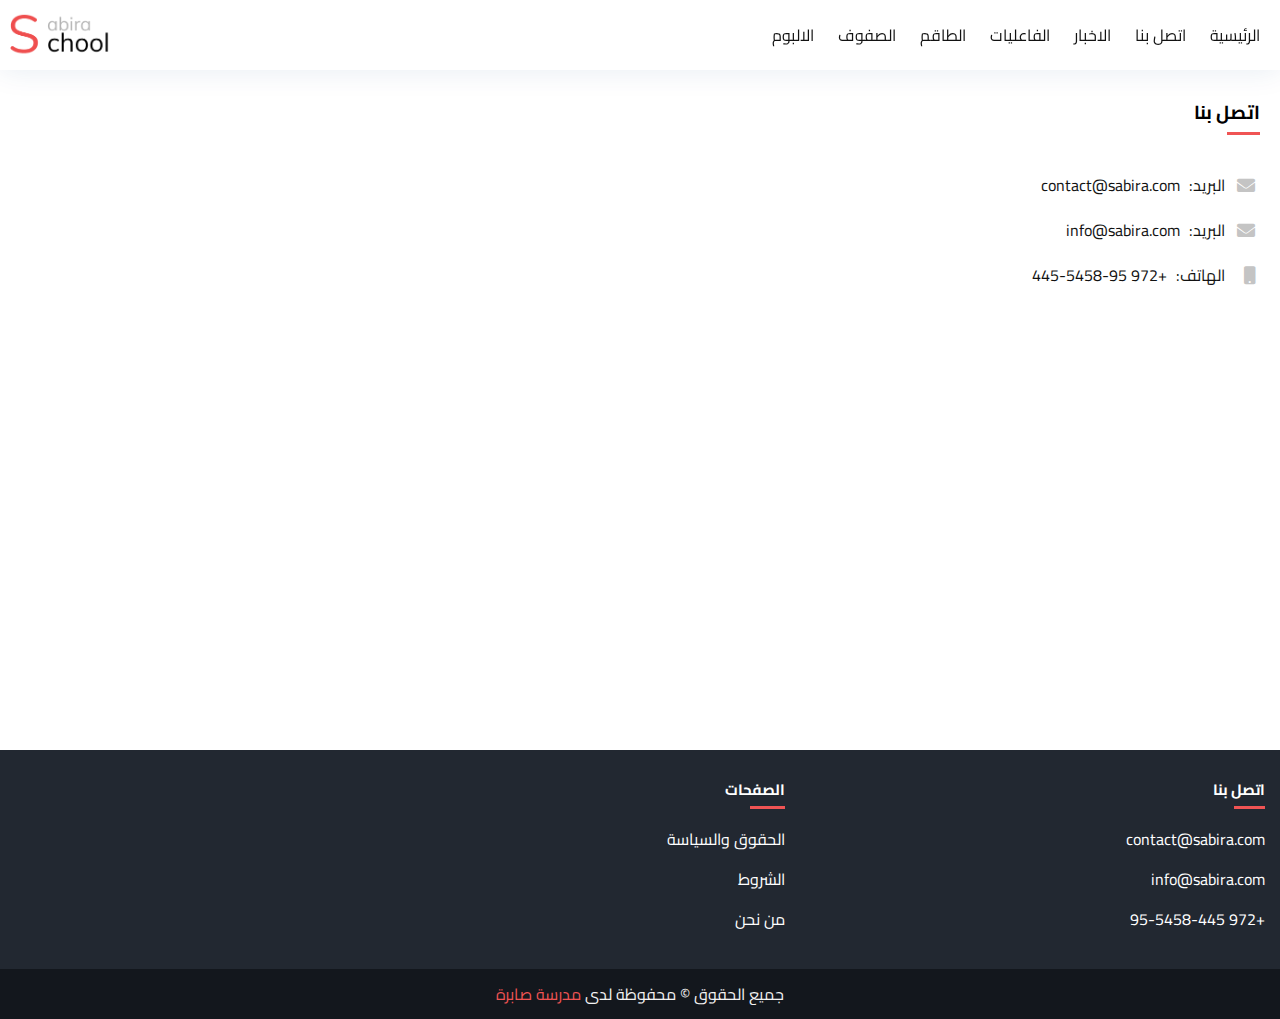
<file: contact.html>
<!DOCTYPE html>
<html lang="ar" dir="rtl">
<head>
   <meta charset="UTF-8">
   <meta name="viewport" content="width=device-width, initial-scale=1.0">
   <link rel="icon" href="img/logo.png" type="image/png">
   <link rel="stylesheet" href="https://cdnjs.cloudflare.com/ajax/libs/font-awesome/5.15.1/css/all.min.css">
   <link rel="stylesheet" href="css/style.css">
   <title>SABRA | CONTACT</title>
</head>
<body>
   <!-- header container -->
   
   <header class="header--container">
      <div class="wrapper-responsive-lg header-box">
         <nav class="navbar-links">
            <li class="nav-li"><a href="./index.html">الرئيسية</a></li>
            <li class="nav-li"><a href="./contact.html">اتصل بنا</a></li>
            <li class="nav-li"><a href="./news.html">الاخبار</a></li>
            <li class="nav-li"><a href="./index.html#events">الفاعليات</a></li>
            <li class="nav-li"><a href="./staff.html">الطاقم</a></li>
            <li class="nav-li"><a href="./classes.html">الصفوف</a></li>
            <li class="nav-li"><a href="./gallery.html">الالبوم</a></li>
         </nav>
         <button class="btn-menu">
            <img src="img/menu.svg" alt="menu icon">
         </button>
         <a href="/" class="logo-link">
            <img src="img/header-logo.png" alt="logo img" class="logo-img">
         </a>

         <div class="md-bar">
            <nav class="md-nav-bar">
               <li class="nav-li"><a href="./index.html">الرئيسية</a></li>
            <li class="nav-li"><a href="./contact.html">اتصل بنا</a></li>
            <li class="nav-li"><a href="./news.html">الاخبار</a></li>
            <li class="nav-li"><a href="./index.html#events">الفاعليات</a></li>
            <li class="nav-li"><a href="./staff.html">الطاقم</a></li>
            <li class="nav-li"><a href="./classes.html">الصفوف</a></li>
            <li class="nav-li"><a href="./gallery.html">الالبوم</a></li>
            </nav>
         </div>
      </div>
   </header>
   
   <div class="contact--container">
      <div class="contact--box wrapper-responsive-lg">
         <h3 class="title">اتصل بنا</h3>
         <nav class="contact-nav">
            <li class="email"><a href="mailto:contact@sabira.com"> <span class="ti">البريد: </span> contact@sabira.com</a></li>
            <li class="email"><a href="mailto:info@sabira.com"> <span class="ti">البريد: </span> info@sabira.com</a></li>
            <li class="phone"><a href="tel:+972 95-5458-445"> <span class="ti">الهاتف: </span> +972 95-5458-445</a></li>
         </nav>
            <iframe width="100%" height="400" src="https://www.google.com/maps/embed?pb=!1m18!1m12!1m3!1d867278.5748069896!2d34.33162213499214!3d31.884665997251055!2m3!1f0!2f0!3f0!3m2!1i1024!2i768!4f13.1!3m3!1m2!1s0x151cf2d28866bdd9%3A0xee17a001d166f686!2sPalestine!5e0!3m2!1sen!2seg!4v1610529406241!5m2!1sen!2seg"  frameborder="0" style="border:0;" allowfullscreen="" aria-hidden="false" tabindex="0"></iframe>

      </div>
   </div>

   <!-- footer container -->
   <footer class="footer--container">
      <div class="footer--box wrapper-responsive-lg">
         <div class="footer-nav">
            <nav class="footer-nav-links">
               <h3 class="title">اتصل بنا</h3>
               <li><a href="#">contact@sabira.com</a></li>
               <li><a href="#">info@sabira.com</a></li>
               <li><a href="#">+972 95-5458-445</a></li>
            </nav>
            <nav class="footer-nav-links">
               <h3 class="title">الصفحات</h3>
               <li><a href="#">الحقوق والسياسة</a></li>
               <li><a href="#">الشروط</a></li>
               <li><a href="#">من نحن</a></li>
            </nav>
            <nav class="footer-nav-links">
               <iframe src="https://www.google.com/maps/embed?pb=!1m18!1m12!1m3!1d867278.5748069896!2d34.33162213499214!3d31.884665997251055!2m3!1f0!2f0!3f0!3m2!1i1024!2i768!4f13.1!3m3!1m2!1s0x151cf2d28866bdd9%3A0xee17a001d166f686!2sPalestine!5e0!3m2!1sen!2seg!4v1610529406241!5m2!1sen!2seg"  frameborder="0" style="border:0;" allowfullscreen="" aria-hidden="false" tabindex="0"></iframe>
            </nav>
         </div>
         <div class="bm-de">
            <p class="content">
               جميع الحقوق © محفوظة لدى <a href="#">مدرسة صابرة</a>
            </p>
         </div>
      </div>
   </footer>

   <script src="https://code.jquery.com/jquery-3.5.1.min.js" integrity="sha256-9/aliU8dGd2tb6OSsuzixeV4y/faTqgFtohetphbbj0=" crossorigin="anonymous"></script>
   <script src="js/main.js"></script>
</body>
</html>
</file>
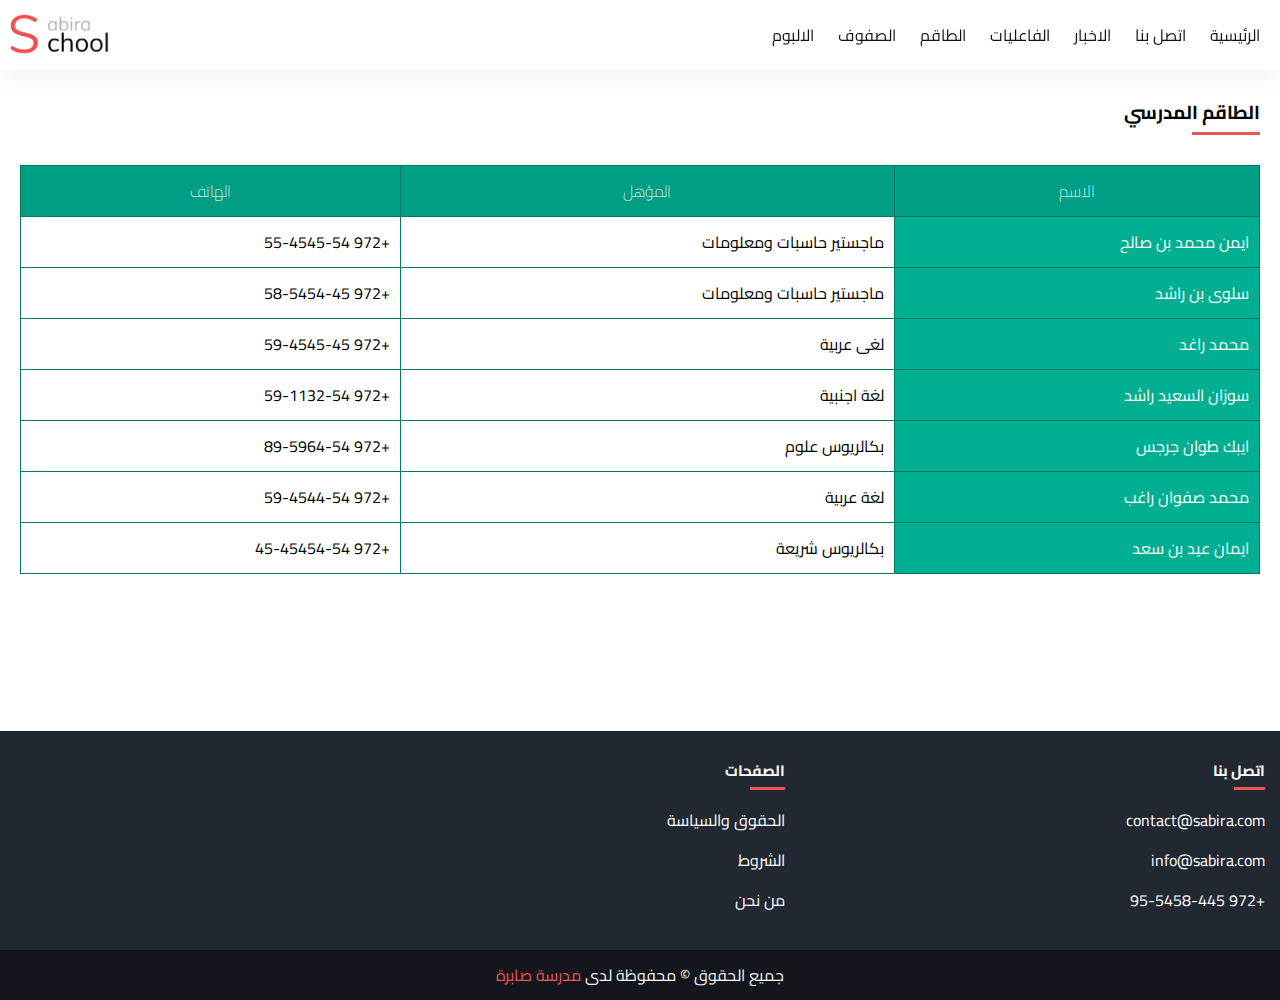
<file: staff.html>
<!DOCTYPE html>
<html lang="ar" dir="rtl">
<head>
   <meta charset="UTF-8">
   <meta name="viewport" content="width=device-width, initial-scale=1.0">
   <link rel="icon" href="img/logo.png" type="image/png">
   <link rel="stylesheet" href="https://cdnjs.cloudflare.com/ajax/libs/font-awesome/5.15.1/css/all.min.css">
   <link rel="stylesheet" href="css/style.css">
   <title>SABRA | STAFF</title>
</head>
<body>
   <!-- header container -->
  
   <header class="header--container">
      <div class="wrapper-responsive-lg header-box">
         <nav class="navbar-links">
            <li class="nav-li"><a href="./index.html">الرئيسية</a></li>
            <li class="nav-li"><a href="./contact.html">اتصل بنا</a></li>
            <li class="nav-li"><a href="./news.html">الاخبار</a></li>
            <li class="nav-li"><a href="./index.html#events">الفاعليات</a></li>
            <li class="nav-li"><a href="./staff.html">الطاقم</a></li>
            <li class="nav-li"><a href="./classes.html">الصفوف</a></li>
            <li class="nav-li"><a href="./gallery.html">الالبوم</a></li>
         </nav>
         <button class="btn-menu">
            <img src="img/menu.svg" alt="menu icon">
         </button>
         <a href="/" class="logo-link">
            <img src="img/header-logo.png" alt="logo img" class="logo-img">
         </a>

         <div class="md-bar">
            <nav class="md-nav-bar">
               <li class="nav-li"><a href="./index.html">الرئيسية</a></li>
            <li class="nav-li"><a href="./contact.html">اتصل بنا</a></li>
            <li class="nav-li"><a href="./news.html">الاخبار</a></li>
            <li class="nav-li"><a href="./index.html#events">الفاعليات</a></li>
            <li class="nav-li"><a href="./staff.html">الطاقم</a></li>
            <li class="nav-li"><a href="./classes.html">الصفوف</a></li>
            <li class="nav-li"><a href="./gallery.html">الالبوم</a></li>
            </nav>
         </div>
      </div>
   </header>

   <div class="container--staff">
      <div class="staff-box wrapper-responsive-lg">
         <h3 class="title">الطاقم المدرسي</h3>
         <table class="staff--data">
            <thead>
               <th>الاسم</th>
               <th>المؤهل</th>
               <th>الهاتف</th>
            </thead>
            <tbody>
               <tr>
                  <td>ايمن محمد بن صالح</td>
                  <td>ماجستير حاسبات ومعلومات</td>
                  <td>+972 55-4545-54</td>
               </tr>
               <tr>
                  <td>سلوى بن راشد</td>
                  <td>ماجستير حاسبات ومعلومات</td>
                  <td>+972 58-5454-45</td>
               </tr>
               <tr>
                  <td>محمد راغد</td>
                  <td>لغى عربية</td>
                  <td>+972 59-4545-45</td>
               </tr>
               <tr>
                  <td>سوزان السعيد راشد</td>
                  <td>لغة اجنبية</td>
                  <td>+972 59-1132-54</td>
               </tr>
               <tr>
                  <td>ايبك طوان جرجس</td>
                  <td>بكالريوس علوم</td>
                  <td>+972 89-5964-54</td>
               </tr>
               <tr>
                  <td>محمد صفوان راغب</td>
                  <td>لغة عربية</td>
                  <td>+972 59-4544-54</td>
               </tr>
               <tr>
                  <td>ايمان عيد  بن سعد</td>
                  <td>بكالريوس شريعة</td>
                  <td>+972 45-45454-54</td>
               </tr>
            </tbody>
         </table>
      </div>
   </div>
   <!-- footer container -->
   <footer class="footer--container">
      <div class="footer--box wrapper-responsive-lg">
         <div class="footer-nav">
            <nav class="footer-nav-links">
               <h3 class="title">اتصل بنا</h3>
               <li><a href="#">contact@sabira.com</a></li>
               <li><a href="#">info@sabira.com</a></li>
               <li><a href="#">+972 95-5458-445</a></li>
            </nav>
            <nav class="footer-nav-links">
               <h3 class="title">الصفحات</h3>
               <li><a href="#">الحقوق والسياسة</a></li>
               <li><a href="#">الشروط</a></li>
               <li><a href="#">من نحن</a></li>
            </nav>
            <nav class="footer-nav-links">
               <iframe src="https://www.google.com/maps/embed?pb=!1m18!1m12!1m3!1d867278.5748069896!2d34.33162213499214!3d31.884665997251055!2m3!1f0!2f0!3f0!3m2!1i1024!2i768!4f13.1!3m3!1m2!1s0x151cf2d28866bdd9%3A0xee17a001d166f686!2sPalestine!5e0!3m2!1sen!2seg!4v1610529406241!5m2!1sen!2seg"  frameborder="0" style="border:0;" allowfullscreen="" aria-hidden="false" tabindex="0"></iframe>
            </nav>
         </div>
         <div class="bm-de">
            <p class="content">
               جميع الحقوق © محفوظة لدى <a href="#">مدرسة صابرة</a>
            </p>
         </div>
      </div>
   </footer>
   <script src="https://code.jquery.com/jquery-3.5.1.min.js" integrity="sha256-9/aliU8dGd2tb6OSsuzixeV4y/faTqgFtohetphbbj0=" crossorigin="anonymous"></script>
   <script src="js/main.js"></script>
</body>
</html>
</file>
<file: css/style.css>
@charset "UTF-8";
@import url("https://fonts.googleapis.com/css2?family=Cairo&display=swap");
*, *::after, *::before {
  padding: 0;
  margin: 0;
  box-sizing: border-box;
  -webkit-box-sizing: border-box;
  -moz-box-sizing: border-box;
}

body {
  background-color: #fff;
  font-size: 16px;
  scroll-behavior: smooth;
  min-height: 100vh;
}

.wrapper--container {
  height: auto;
}

.nb-m-h {
  overflow: hidden;
}

.header--container {
  width: 100%;
  height: 70px;
  background-color: #fff;
  box-shadow: 0 0 30px rgba(0, 64, 128, 0.1);
  position: sticky;
  position: -webkit-sticky;
  top: 0;
  padding: 0 10px;
  z-index: 9;
}
.header--container img {
  width: 100px;
  vertical-align: middle;
}
.header--container .header-box {
  height: 100%;
  width: 100%;
  align-items: center;
}
.header--container .header-box .navbar-links {
  margin-left: auto;
}
@media screen and (max-width: 668px) {
  .header--container .header-box .navbar-links {
    display: none;
  }
}
.header--container .header-box .navbar-links li {
  display: inline-block;
  padding: 10px;
}
.header--container .header-box .navbar-links li a {
  text-decoration: none;
  color: #121212;
}
.header--container .header-box .btn-menu {
  margin-left: auto;
  width: 40px;
  height: 40px;
  padding: 8px;
  background-color: transparent;
  cursor: pointer;
}
@media screen and (min-width: 668px) {
  .header--container .header-box .btn-menu {
    display: none;
  }
}
.header--container .header-box .btn-menu img {
  width: 100%;
}
.header--container .header-box .btn-active {
  transform: rotate(-315deg);
  -webkit-transform: rotate(-315deg);
  -moz-transform: rotate(-315deg);
  -ms-transform: rotate(-315deg);
  -o-transform: rotate(-315deg);
}
.header--container .header-box .md-bar {
  position: fixed;
  top: 60px;
  height: 100%;
  right: 0;
  padding: 10px;
  background-color: #fff;
  width: 100%;
  display: none;
  overflow: hidden auto;
}
@media screen and (min-width: 668px) {
  .header--container .header-box .md-bar {
    display: none;
  }
}
.header--container .header-box .md-bar li {
  display: block;
  padding: 5px 10px;
  text-align: center;
}
.header--container .header-box .md-bar li a {
  color: #121212;
  font-size: 18px;
  text-decoration: none;
}
.header--container .header-box .a-active {
  color: #f05454 !important;
}
.header--container .header-box .md-bar-op {
  display: block !important;
}

.banner-box {
  width: 100%;
  height: auto;
  position: relative;
}
.banner-box .item {
  width: 100%;
  height: auto;
  outline: none;
}
.banner-box .item img {
  width: 100%;
  object-fit: cover;
}
.banner-box .slick-dots {
  display: table;
  margin: 10px auto;
}
.banner-box .slick-dots li {
  list-style: none;
  display: inline-block;
}
.banner-box .slick-dots li button {
  text-indent: -9999px;
  width: 25px;
  height: 3px;
  padding: 0;
  background-color: #e6e6e6;
  margin: 3px;
}
.banner-box .slick-dots .slick-active button {
  background-color: #121212;
}
.banner-box .btn-arrows {
  position: absolute;
  top: 50%;
  width: 50px;
  height: 60px;
  background-color: rgba(0, 0, 0, 0.445);
  z-index: 1;
  border-radius: 5px;
  font-size: 30px;
  color: #fff;
  cursor: pointer;
  transform: translateY(-50%);
  -webkit-transform: translateY(-50%);
  -moz-transform: translateY(-50%);
  -ms-transform: translateY(-50%);
  -o-transform: translateY(-50%);
  margin-top: -20px;
}
.banner-box .btn-arrows:hover {
  background-color: rgba(0, 0, 0, 0.7);
}
.banner-box .btn-arrows:active {
  background-color: rgba(0, 0, 0, 0.7);
}
.banner-box .btn-arrows i {
  vertical-align: middle;
}
.banner-box .right-arrow {
  right: 0;
  margin-right: 5px;
}
.banner-box .left-arrow {
  left: 0;
  margin-left: 5px;
}

.news-wrapper {
  min-height: 100%;
  padding: 20px;
}

.news--container {
  width: 100%;
  padding: 10px;
}
.news--container .title {
  font-size: 30px;
  display: table;
  position: relative;
  margin-bottom: 30px;
}
.news--container .title::after {
  position: absolute;
  content: "";
  bottom: 0;
  right: 0;
  width: 50%;
  height: 3px;
  background-color: #f05454;
}
.news--container .all-news {
  align-items: flex-start;
  justify-content: flex-start;
  flex-direction: row;
  flex-wrap: wrap;
}
.news--container .new-item {
  width: 23%;
  margin: 10px;
  height: auto;
}
@media screen and (max-width: 1040px) {
  .news--container .new-item {
    width: 30%;
  }
}
@media screen and (max-width: 768px) {
  .news--container .new-item {
    width: 46%;
  }
}
@media screen and (max-width: 537px) {
  .news--container .new-item {
    width: 100%;
  }
}
.news--container .new-item img {
  width: 100%;
}
.news--container .new-item .new-title {
  line-height: 1.5;
  padding: 5px 10px;
}
.news--container .new-item .new-content {
  width: 100%;
  height: 60px;
  padding: 5px 10px;
  line-height: 1.5;
  overflow: hidden;
  position: relative;
}
.news--container .new-item .new-content::after {
  position: absolute;
  content: "";
  width: 40px;
  height: 20px;
  background: linear-gradient(to right, #fff, rgba(255, 255, 255, 0.4));
  bottom: 0;
  left: 0;
}
.news--container .new-item .btn-more {
  width: 100%;
  margin: 20px auto;
  background-color: transparent;
  border: 2px solid #121212;
  text-decoration: none;
  color: #121212;
  display: block;
  text-align: center;
  text-align: -webkit-center;
  padding: 10px;
  position: relative;
}
.news--container .new-item .btn-more:hover {
  color: #fff;
}
.news--container .new-item .btn-more:hover::after {
  height: 100%;
}
.news--container .new-item .btn-more::after {
  position: absolute;
  content: "";
  width: 100%;
  height: 0;
  top: 0;
  right: 0;
  background-color: #121212;
  z-index: -1;
}

.gallery--container {
  width: 100%;
  padding: 10px;
}
.gallery--container .title {
  font-size: 30px;
  display: table;
  position: relative;
  margin-bottom: 30px;
}
.gallery--container .title::after {
  position: absolute;
  content: "";
  bottom: 0;
  right: 0;
  width: 50%;
  height: 3px;
  background-color: #f05454;
}
.gallery--container .controls {
  display: table;
  margin: 10px auto;
}
.gallery--container .controls button {
  background-color: #e6e6e6;
  color: #121212;
  border-radius: 5px;
  margin: 5px;
  cursor: pointer;
  line-height: 1.1;
}
.gallery--container .controls button:hover {
  color: #fff;
  background-color: #121212;
}
.gallery--container .controls .btn-gallery-active {
  color: #fff;
  background-color: #121212;
}
.gallery--container .all-items {
  justify-content: flex-start;
  align-items: flex-start;
  flex-direction: row;
  flex-wrap: wrap;
}
.gallery--container .all-items .item {
  width: 180px;
  margin: 10px;
}
@media screen and (max-width: 637px) {
  .gallery--container .all-items .item {
    width: 45%;
  }
}
@media screen and (max-width: 450px) {
  .gallery--container .all-items .item {
    width: 100%;
  }
}
.gallery--container .all-items .item img {
  width: 100%;
}
.gallery--container .all-items .active-item {
  opacity: 0;
  display: none;
}

.gallery--wrapper {
  min-height: 100%;
}

.events--container {
  position: relative;
  padding: 10px;
}
.events--container .title {
  font-size: 30px;
  display: table;
  position: relative;
  margin-bottom: 30px;
}
.events--container .title::after {
  position: absolute;
  content: "";
  bottom: 0;
  right: 0;
  width: 50%;
  height: 3px;
  background-color: #f05454;
}
.events--container li {
  display: block;
  padding: 5px 35px 10px 10px;
  position: relative;
}
.events--container li::after {
  position: absolute;
  font-family: "Font Awesome 5 Free";
  font-weight: 800;
  content: "";
  font-size: 18px;
  display: inline-block;
  vertical-align: middle;
  top: 0;
  right: 0;
  margin: 10px 5px;
  color: #00af91;
}
.events--container li:hover a {
  color: #f05454;
}
.events--container li a {
  color: #121212;
  text-decoration: none;
}

.container--staff {
  padding: 20px;
  min-height: 100%;
}
.container--staff .title {
  padding: 5px 0;
  display: table;
  position: relative;
  margin-bottom: 30px;
}
.container--staff .title::after {
  position: absolute;
  content: "";
  bottom: 0;
  right: 0;
  width: 50%;
  height: 3px;
  background-color: #f05454;
}
.container--staff .staff--data {
  border-collapse: collapse;
  border-spacing: 0;
  width: 100%;
}
.container--staff .staff--data th, .container--staff .staff--data td {
  padding: 10px;
}
.container--staff .staff--data th {
  background-color: #009e84;
  color: #fff;
  font-weight: lighter;
  border-right: 1px solid #007965;
  border-top: 1px solid #007965;
  border-bottom: 1px solid #007965;
}
.container--staff .staff--data th:last-child {
  border-left: 1px solid #007965;
}
.container--staff .staff--data td {
  border-right: 1px solid #007965;
  border-top: 1px solid #007965;
  border-bottom: 1px solid #007965;
}
.container--staff .staff--data td:last-child {
  border-left: 1px solid #007965;
}
.container--staff .staff--data td:first-child {
  background-color: #00af91;
  color: #fff;
}

.contact--container {
  padding: 20px;
  min-height: 100%;
}
.contact--container .title {
  padding: 5px 0;
  display: table;
  position: relative;
  margin-bottom: 30px;
}
.contact--container .title::after {
  position: absolute;
  content: "";
  bottom: 0;
  right: 0;
  width: 50%;
  height: 3px;
  background-color: #f05454;
}
.contact--container .contact-nav li {
  list-style: none;
  padding: 5px 35px 10px 10px;
  position: relative;
}
.contact--container .contact-nav li span {
  padding-left: 5px;
}
.contact--container .contact-nav li::after {
  position: absolute;
  font-family: "Font Awesome 5 Free";
  font-weight: 800;
  font-size: 18px;
  display: inline-block;
  vertical-align: middle;
  top: 0;
  right: 0;
  margin: 10px 5px;
  color: #c4c4c4;
}
.contact--container .contact-nav .email::after {
  content: "";
}
.contact--container .contact-nav .phone::after {
  content: "";
}
.contact--container .contact-nav a {
  text-decoration: none;
  color: #121212;
}
.contact--container iframe {
  position: relative;
  display: block;
  width: 100%;
}

.classes--container {
  width: 100%;
  padding: 20px;
  min-height: 100%;
}
.classes--container .title {
  padding: 5px 0;
  display: table;
  position: relative;
  margin-bottom: 30px;
}
.classes--container .title::after {
  position: absolute;
  content: "";
  bottom: 0;
  right: 0;
  width: 50%;
  height: 3px;
  background-color: #f05454;
}

.footer--container {
  width: 100%;
  height: auto;
  background-color: #222831;
  margin-top: 30px;
  position: relative;
  display: block;
  z-index: 5;
}
.footer--container .footer--box .bm-de {
  width: 100%;
  height: auto;
  background-color: #13171d;
}
.footer--container .footer--box .bm-de .content {
  padding: 10px;
  color: #f3f3f3;
  text-align: center;
  text-align: -webkit-center;
}
.footer--container .footer--box .bm-de .content a {
  color: #f05454;
  text-decoration: none;
}
.footer--container .footer--box .footer-nav {
  align-items: flex-start;
  justify-content: space-between;
  flex-direction: row;
  -ms-flex-direction: row;
  flex-wrap: wrap;
  -ms-flex-wrap: wrap;
}
.footer--container .footer--box .footer-nav nav {
  padding: 20px 10px;
}
.footer--container .footer--box .footer-nav iframe {
  padding: 10px;
}
.footer--container .footer--box .footer-nav .title {
  font-size: 15px;
  display: table;
  position: relative;
  margin-bottom: 10px;
  color: #fff;
  padding: 5px;
}
.footer--container .footer--box .footer-nav .title::after {
  position: absolute;
  content: "";
  bottom: 0;
  right: 0;
  width: 50%;
  height: 3px;
  margin-right: 5px;
  background-color: #f05454;
}
.footer--container .footer--box .footer-nav li {
  padding: 5px;
  list-style: none;
}
.footer--container .footer--box .footer-nav a {
  text-decoration: none;
  color: #fff;
}

@media screen and (min-width: 1440px) {
  .wrapper-responsive-lg {
    width: 1440px !important;
    margin: auto;
  }
}

input, button, textarea, select {
  padding: 10px;
  border: none;
  outline: none;
  font-size: 16px;
}

.header--container .header-box .navbar-links li a, .header--container .header-box .btn-menu, .header--container .header-box .md-bar li a, .banner-box .slick-dots li button, .banner-box .btn-arrows, .news--container .new-item .btn-more, .news--container .new-item .btn-more::after, .gallery--container .controls button, .gallery--container .all-items .item, .events--container li a {
  transition: 0.4s ease-in-out;
  -webkit-transition: 0.4s ease-in-out;
  -moz-transition: 0.4s ease-in-out;
  -ms-transition: 0.4s ease-in-out;
  -o-transition: 0.4s ease-in-out;
}

body, .news--container .new-item .btn-more, .gallery--container .controls button {
  font-family: "Cairo", sans-serif;
}

.header--container .header-box, .news--container .all-news, .gallery--container .all-items, .footer--container .footer--box .footer-nav {
  display: flex;
  display: -webkit-flex;
  display: -ms-flexbox;
}

/*# sourceMappingURL=style.css.map */
</file>
